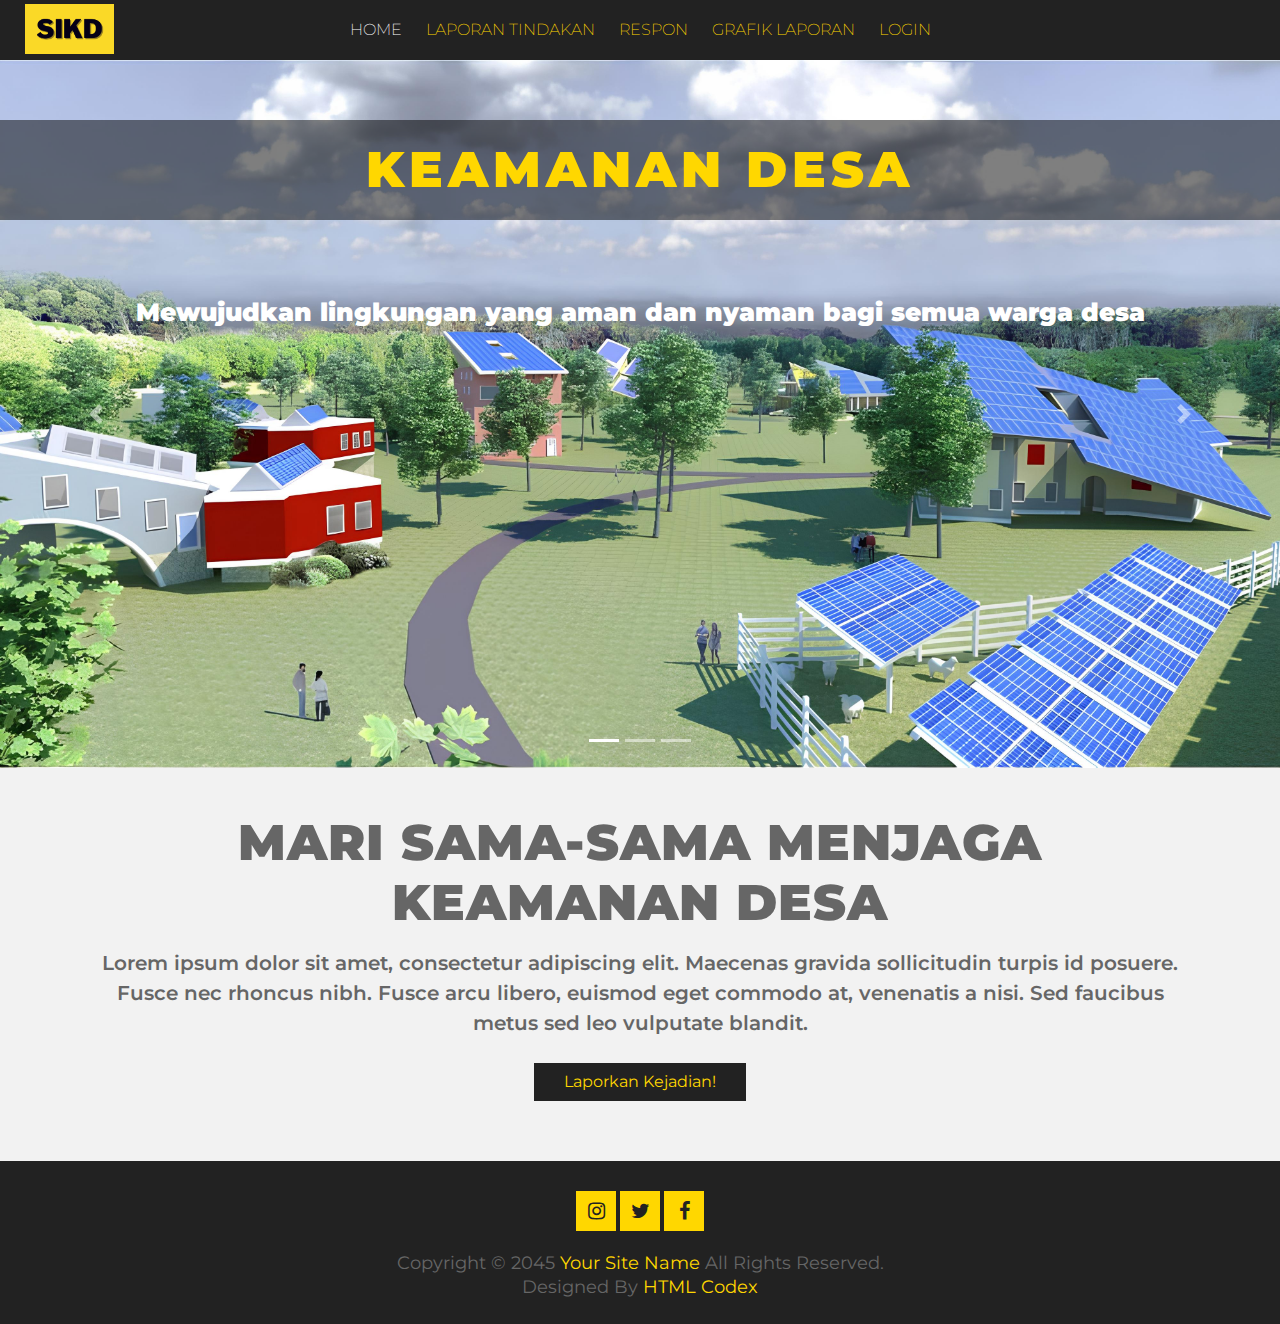
<file: royal-hotel/royal-hotel/index.html>
<!DOCTYPE html>
<html lang="en">
  <head>
    <meta charset="utf-8" />
    <title>SIKD | Pelaporan Keamanan Desa</title>
    <meta content="width=device-width, initial-scale=1.0" name="viewport" />
    <meta content="" name="keywords" />
    <meta content="" name="description" />

    <!-- Favicons -->
    <link href="img/logosikd.png" rel="img" />
    <link href="img/apple-favicon.png" rel="apple-touch-icon" />

    <!-- Google Fonts -->
    <link href="https://fonts.googleapis.com/css?family=Montserrat:100,200,300,400,500,600,700,800,900" rel="stylesheet" />

    <!-- Vendor CSS File -->
    <link href="vendor/bootstrap/css/bootstrap.min.css" rel="stylesheet" />
    <link href="vendor/font-awesome/css/font-awesome.min.css" rel="stylesheet" />
    <link href="vendor/animate/animate.min.css" rel="stylesheet" />
    <link href="vendor/slick/slick.css" rel="stylesheet" />
    <link href="vendor/slick/slick-theme.css" rel="stylesheet" />
    <link href="vendor/tempusdominus/css/tempusdominus-bootstrap-4.min.css" rel="stylesheet" />

    <!-- Main Stylesheet File -->
    <link href="css/hover-style.css" rel="stylesheet" />
    <link href="css/style.css" rel="stylesheet" />
  </head>

  <body>
    <!-- Header Section Start -->
    <header id="header">
      <a href="index.html" class="logo"><img src="img/logosikd.png" alt="logo" /></a>
      
      <div class="mobile-menu-btn"><i class="fa fa-bars"></i></div>
      <nav class="main-menu top-menu">
        <ul>
          <li class="active"><a href="index.html">Home</a></li>
          <li><a href="about.html">Laporan Tindakan</a></li>
          <li><a href="room.html">Respon</a></li>
          <li><a href="booking.html">Grafik Laporan</a></li>
          <li><a href="login.html">Login</a></li>
          
        </ul>
        
      </nav>
    </header>
    <!-- Header Section End -->

    <!-- Header Slider Start -->
    <div id="headerSlider" class="carousel slide" data-ride="carousel">
      <ol class="carousel-indicators">
        <li data-target="#headerSlider" data-slide-to="0" class="active"></li>
        <li data-target="#headerSlider" data-slide-to="1"></li>
        <li data-target="#headerSlider" data-slide-to="2"></li>
      </ol>
      <div class="carousel-inner">
        <div class="carousel-item active">
          <img src="img/slider/header-slider-22.jpg" alt="SIKD" />
          <div class="carousel-caption">
            <h1 class="animated fadeInRight">Keamanan Desa</h1>
            <p class="animated fadeInUp custom-caption">Mewujudkan lingkungan yang aman dan nyaman bagi semua warga desa</p>
          </div>
        </div>

        <div class="carousel-item">
          <img src="img/slider/header-slider-21.jpg" alt="SIKD" />
          <div class="carousel-caption">
            <h1 class="animated fadeInRight">Keamanan Desa</h1>
            <p class="animated fadeInUp custom-caption">Bersama-sama menjaga Senyuman</p>
          </div>
        </div>

        <div class="carousel-item">
          <img src="img/slider/header-slider-20.jpg" alt="SIKD" />
          <div class="carousel-caption">
            <h1 class="animated fadeInRight">Keamanan Desa</h1>
            <p class="animated fadeInUp custom-caption">Desa aman nyaman Semua Senang</p>
          </div>
        </div>
      </div>

      <a class="carousel-control-prev" href="#headerSlider" role="button" data-slide="prev">
        <span class="carousel-control-prev-icon" aria-hidden="true"></span>
        <span class="sr-only">Previous</span>
      </a>
      <a class="carousel-control-next" href="#headerSlider" role="button" data-slide="next">
        <span class="carousel-control-next-icon" aria-hidden="true"></span>
        <span class="sr-only">Next</span>
      </a>
    </div>
    <!-- Header Slider End -->

    <!-- Search Section Start -->
    
    <!-- Search Section End -->

    <!-- Welcome Section Start -->
    <div id="welcome">
      <div class="container">
        <h3>Mari Sama-sama Menjaga Keamanan Desa</h3>
        <p>
          Lorem ipsum dolor sit amet, consectetur adipiscing elit. Maecenas gravida sollicitudin turpis id posuere. Fusce nec rhoncus nibh. Fusce arcu libero, euismod eget commodo at, venenatis a nisi. Sed faucibus metus sed leo vulputate
          blandit.
        </p>
        <a href="#">Laporkan Kejadian!</a>
      </div>
    </div>
    <!-- Welcome Section End -->

    <!-- Amenities Section Start -->
    
    <!-- Amenities Section Start -->

    <!-- Room Section Start -->
    
    <!-- Room Section End -->

    <!-- Modal for Room Section Start -->
    
    <!-- Modal for Room Section End -->

    <!-- Subscribe Section Start -->
    
    <!-- Subscribe Section End -->

    <!-- Booking Section Start -->
    
    <!-- Booking Section End -->

    <!-- Call Section Start -->
    
    <!-- Call Section End -->

    <!-- Footer Section Start -->
    <div id="footer">
      <div class="container">
        <div class="row">
          <div class="col-12">
            <div class="social">
              <a href=""><li class="fa fa-instagram"></li></a>
              <a href=""><li class="fa fa-twitter"></li></a>
              <a href=""><li class="fa fa-facebook-f"></li></a>
            </div>
          </div>
          <div class="col-12">
            <p>Copyright &#169; 2045 <a href="">Your Site Name</a> All Rights Reserved.</p>

            <!--/*** This template is free as long as you keep the footer author’s credit link/attribution link/backlink. If you'd like to use the template without the footer author’s credit link/attribution link/backlink, you can purchase the Credit Removal License from "https://htmlcodex.com/credit-removal". Thank you for your support. ***/-->
            <p>Designed By <a href="https://htmlcodex.com">HTML Codex</a></p>
          </div>
        </div>
      </div>
    </div>
    <!-- Footer Section End -->

    <a href="#" class="back-to-top"><i class="fa fa-chevron-up"></i></a>

    <!-- Vendor JavaScript File -->
    <script src="vendor/jquery/jquery.min.js"></script>
    <script src="vendor/jquery/jquery-migrate.min.js"></script>
    <script src="vendor/bootstrap/js/bootstrap.bundle.min.js"></script>
    <script src="vendor/easing/easing.min.js"></script>
    <script src="vendor/stickyjs/sticky.js"></script>
    <script src="vendor/superfish/hoverIntent.js"></script>
    <script src="vendor/superfish/superfish.min.js"></script>
    <script src="vendor/wow/wow.min.js"></script>
    <script src="vendor/slick/slick.min.js"></script>
    <script src="vendor/tempusdominus/js/moment.min.js"></script>
    <script src="vendor/tempusdominus/js/moment-timezone.min.js"></script>
    <script src="vendor/tempusdominus/js/tempusdominus-bootstrap-4.min.js"></script>

    <!-- Booking Javascript File -->
    <script src="js/booking.js"></script>
    <script src="js/jqBootstrapValidation.min.js"></script>

    <!-- Main Javascript File -->
    <script src="js/main.js"></script>
  </body>
</html>
</file>
<file: royal-hotel/royal-hotel/css/hover-style.css>
/*********************** Style - 1 *******************/
.box1 img,.box1:after,.box1:before{width:100%;transition:all .3s ease 0s}
.box1 .icon,.box2,.box3,.box4,.box5 .icon li a{text-align:center}
.box10:after,.box10:before,.box1:after,.box1:before,.box2 .inner-content:after,.box3:after,.box3:before,.box4:before,.box5:after,.box5:before,.box6:after,.box7:after,.box7:before{content:""}
.box1,.box11,.box12,.box13,.box14,.box16,.box17,.box18,.box2,.box20,.box21,.box3,.box4,.box5,.box5 .icon li a,.box6,.box7,.box8{overflow:hidden}
.box1 .title,.box10 .title,.box4 .title,.box7 .title{letter-spacing:1px}
.box3 .post,.box4 .post,.box5 .post,.box7 .post{font-style:italic}
body{background-color:#f1f1f2}
.mt-30{margin-top:30px}
.mt-40{margin-top:40px}
.mb-30{margin-bottom:30px}
.box1 .icon,.box1 .title{margin:0;position:absolute}
.box1{box-shadow:0 0 3px rgba(0,0,0,.3);position:relative}
.box1:after,.box1:before{height:50%;background:rgba(0,0,0,.5);position:absolute;top:0;left:0;z-index:1;transform-origin:100% 0;transform:rotateZ(90deg)}
.box1:after{top:auto;bottom:0;transform-origin:0 100%}
.box1:hover:after,.box1:hover:before{transform:rotateZ(0)}
.box1 img{height:auto;transform:scale(1) rotate(0)}
.box1:hover img{filter:sepia(80%);transform:scale(1.3) rotate(10deg)}
.box1 .title{font-size:19px;font-weight:600;color:#fff;text-transform:uppercase;text-shadow:0 0 1px #004cbf;bottom:10px;left:10px;opacity:0;z-index:2;transform:scale(0);transition:all .5s ease .2s}
.box1:hover .title{opacity:1;transform:scale(1)}
.box1 .icon{padding:7px 5px;list-style:none;background:#004cbf;border-radius:0 0 0 10px;top:-100%;right:0;z-index:2;transition:all .3s ease .2s}
.box1:hover .icon{top:0}
.box1 .icon li{display:block;margin:10px 0}
.box1 .icon li a{display:block;width:35px;height:35px;line-height:35px;border-radius:10px;font-size:18px;color:#fff;transition:all .3s ease 0s}
.box2 .icon li a,.box3 .icon a:hover,.box4 .icon li a:hover,.box5 .icon li a,.box6 .icon li a{border-radius:50%}
.box1 .icon li a:hover{color:#fff;box-shadow:0 0 10px #000 inset,0 0 0 3px #fff}
@media only screen and (max-width:990px){.box1{margin-bottom:30px}
}

/*********************** Style - 2 *******************/
.box2{position:relative}
.box2 img{width:100%;height:auto}
.box2 .box-content{width:100%;height:100%;position:absolute;top:50%;left:50%;z-index:2;transform:translate(-50%,-50%)}
.box2 .box-content:after,.box2 .box-content:before,.box2:after,.box2:before{content:"";width:80%;height:80%;position:absolute;top:50%;left:50%;transform:translate(-50%,-50%) rotate(45deg);transition:all .5s ease 0s}
.box2:before{background:linear-gradient(45deg,rgba(0,0,0,.2) 49%,transparent 50%);left:-100%}
.box2:after{background:linear-gradient(45deg,transparent 49%,rgba(0,0,0,.2) 50%);left:160%}
.box2 .box-content:after,.box2 .box-content:before{width:65%;height:65%;background:linear-gradient(45deg,rgba(0,0,0,.3) 49%,transparent 50%);left:-100%;transition-delay:.1s}
.box1 .box-content:after{background:linear-gradient(45deg,transparent 49%,rgba(0,0,0,.3) 50%);left:160%}
.box2:hover .box-content:after,.box2:hover .box-content:before,.box2:hover:after,.box2:hover:before{left:50%}
.box2 .inner-content{width:50%;height:50%;color:#fff;padding:40px 0;position:absolute;top:50%;left:50%;z-index:2;transform:translate(-50%,-50%) scale(0);transition:all .3s ease .2s}
.box2 .inner-content:after{width:100%;height:100%;background:rgba(255,79,79,.8);position:absolute;top:50%;left:50%;z-index:-1;transform:translate(-50%,-50%) rotate(45deg)}
.box2:hover .inner-content{transform:translate(-50%,-50%) scale(1);transition:all .3s ease 0s}
.box2 .title{font-size:18px;font-weight:700;text-transform:uppercase;margin-bottom:5px}
.box2 .post{display:block;font-size:14px;text-transform:capitalize;margin-bottom:7px}
.box10 .title,.box11 .title,.box4 .title,.box5 .title,.box6 .box-content,.box7 .title{text-transform:uppercase}
.box2 .icon{padding:0;margin:0;list-style:none;transform:rotateY(360deg) scale(0);transition:all .3s ease 0s}
.box2:hover .icon{transform:rotateY(0) scale(1)}
.box2 .icon li{display:inline-block;margin:0 3px}
.box2 .icon li a{display:block;width:35px;height:35px;line-height:35px;background:#fff;font-size:16px;color:#505050;transition:all .3s ease 0s}
.box2 .icon li a:hover{box-shadow:0 0 0 5px rgba(0,0,0,.5);background:#fff;color:#ff4f4f}
@media only screen and (max-width:990px){.box2{margin-bottom:30px}
}
@media only screen and (max-width:320px){.box2 .inner-content{padding:25px 0}
.box2 .title{font-size:16px}
}

/*********************** Style - 3 *******************/
.box3{box-shadow:0 0 3px rgba(0,0,0,.3);position:relative}
.box3 .box-content,.box3:after,.box3:before{position:absolute;left:7%;right:7%;transition:all .3s}
.box3:after,.box3:before{display:block;background:rgba(0,0,0,.3);top:10%;bottom:10%;z-index:1;transform:scale(0,1)}
.box3:after{top:10.8%;bottom:10.8%;transform:scale(1,0)}
.box3:hover:after,.box3:hover:before{transform:scale(1);animation:animate 1.5s}
.box3:hover:before{border-top:3px solid #fff;border-bottom:3px solid #fff}
.box:hover:after{border-left:3px solid #fff;border-right:3px solid #fff}
.box img{width:100%;height:auto;transition:all .3s}
.box3:hover img{transform:scale(1.2);filter:blur(5px);-moz-filter:blur(5px);-webkit-filter:blur(5px)}
.box3 .box-content{padding:30px 10px;top:10%;bottom:10%;opacity:0;z-index:2}
.box3:hover .box-content{box-shadow:0 0 0 35px rgba(255,255,255,.3);opacity:1;transition:all .3s}
.box3 .title{font-size:24px;font-weight:600;color:#88c425;margin:0 0 5px}
.box3 .post{display:block;margin:0 0 5px;font-size:14px;color:rgba(255,255,255,.8)}
.box3 .description{font-size:14px;color:#fff;margin:0 0 20px}
.box3 .icon{padding:0;margin:0;list-style:none}
.box3 .icon li{display:inline-block;margin:0 10px 0 0}
.box3 .icon li a{display:block;width:30px;height:30px;line-height:30px;color:#fff;background:#88c425;transition:all .5s}
.box3 .icon a:hover{text-decoration:none;animation:animate-hover .5s;transition:all .3s}
@keyframes animate{0%,100%{opacity:1}
}
@keyframes animate-hover{0%{box-shadow:0 0 0 10px rgba(255,255,255,.3)}
50%{box-shadow:0 0 0 5px rgba(255,255,255,.3)}
100%{box-shadow:0 0 0 0 rgba(255,255,255,.3)}
}
.box10,.box11,.box12,.box14,.box4,.box5,.box6,.box7,.box9{box-shadow:0 0 3px rgba(0,0,0,.3)}
@media only screen and (max-width:990px){.box3{margin-bottom:30px}
.box3 .box-content{padding:10px}
.box3 .description{margin-bottom:10px}
}
@media only screen and (max-width:479px){.box3 .title{margin:0}
}

/*********************** Style - 4 *******************/
.box4{position:relative}
.box4:before{width:0;height:200%;background:rgba(0,0,0,.5);position:absolute;top:0;left:-250px;bottom:0;transform:skewX(-36deg);transition:all .5s ease 0s}
.box4:hover:before{width:200%}
.box4 img{width:100%;height:auto}
.box4 .box-content{width:100%;height:100%;padding-top:20%;position:absolute;top:0;left:0;transform:scale(0);transition:all .3s ease 0s}
.box4 .icon,.box5 .icon{list-style:none;padding:0}
.box4:hover .box-content{transform:scale(1)}
.box4 .title{font-size:22px;font-weight:700;color:#fff;margin:0 0 10px}
.box4 .post{display:block;font-size:15px;font-weight:600;color:#fff;margin-bottom:20px}
.box4 .icon{margin:0}
.box4 .icon li{display:inline-block}
.box4 .icon li a{display:block;width:35px;height:35px;line-height:35px;font-size:20px;background:#fff;color:#ee4266;margin-right:10px;transition:all .3s ease 0s}
.box5 .icon,.box5 .icon li{display:inline-block}
@media only screen and (max-width:990px){.box4{margin-bottom:30px}
}
@media only screen and (max-width:767px){.box4:before{left:-400px}
.box4:hover:before{width:300%}
}

/*********************** Style - 5 *******************/
.box5{background:#444;position:relative}
.box5:after,.box5:before{width:50px;height:50px;border-radius:50%;background:#10a5b8;position:absolute;top:-80px;left:15px;opacity:0;z-index:1;transition:all .35s ease}
.box5:after{top:auto;left:auto;bottom:-80px;right:15px}
.box5:hover:after,.box5:hover:before{opacity:.75;transform:scale(8);transition-delay:.15s}
.box5 img{width:100%;height:auto;transition:all .35s ease-out 0s}
.box5:hover img{opacity:.4}
.box5 .icon{margin:0;position:absolute;bottom:15px;right:15px;z-index:2;transform:scale(0);transition:all .35s ease-out}
.box5:hover .icon{transform:scale(1);transition-delay:.15s}
.box5 .icon li a{display:block;width:35px;height:35px;line-height:35px;background:#fff;font-size:18px;color:#444;margin-right:10px;position:relative;transition:all .5s ease 0s}
.box5 .icon li a:hover{background:#444;color:#fff}
.box5 .box-content{padding:20px 15px;position:absolute;top:0;left:0;z-index:1}
.box5 .title{font-size:20px;font-weight:800;color:#fff;margin:0 0 5px;opacity:0;transform:translate(-20px,-20px);transition:all .35s ease-out}
.box5:hover .title{opacity:1;transform:translate(0,0);transition-delay:.15s}
.box5 .post{display:inline-block;font-size:16px;color:#fff;opacity:0;transform:translate(-20px,-20px);transition:all .35s ease-out}
.box5:hover .post{opacity:1;transform:translate(0,0);transition-delay:.15s}
.box6 .title,.box6 img,.box6:after{transition:all .35s ease 0s}
@media only screen and (max-width:990px){.box5{margin-bottom:30px}
}

/*********************** Style - 6 *******************/
.box6{background:#000;position:relative}
.box6:after{background:rgba(0,0,0,.7);position:absolute;top:0;left:-30%;bottom:0;right:70%;transform:skew(20deg) translateX(-75%)}
.box6:hover:after{transform:skew(20deg) translateX(0)}
.box6 img{width:100%;height:auto}
.box6:hover img{opacity:.5}
.box6 .box-content{padding:20px;text-align:right;position:absolute;top:0;right:0;z-index:1}
.box6 .icon,.box7 .icon{padding:0;list-style:none}
.box10 .icon li a,.box11,.box12,.box13,.box14,.box6 .icon li a,.box7,.box7 .icon li a,.box8,.box8 .icon li a{text-align:center}
.box6 .title{font-size:20px;font-weight:900;color:#fff;margin:0 0 10px;transform:scale(0)}
.box6:hover .title{transform:scale(1)}
.box6 .icon li,.box6 .post{opacity:0;transform:translateX(40px);transition:all .35s ease 0s}
.box6 .post{display:block;font-size:14px;color:#fff;margin-bottom:5px}
.box6 .icon{display:inline-block;margin:0}
.box6:hover .icon li,.box6:hover .post{opacity:1;transform:translateX(0)}
.box6:hover .icon li:first-child{transition-delay:.1s}
.box6:hover .icon li:nth-child(2){transition-delay:.2s}
.box6 .icon li a{display:block;width:35px;height:35px;line-height:35px;background:#fff;font-size:18px;color:#605f5f;margin-bottom:5px;transition:all .35s ease}
.box6 .icon li a:hover{background:#605f5f;color:#fff}
@media only screen and (max-width:990px){.box6{margin-bottom:30px}
}

/*********************** Style - 7 *******************/
.box7{position:relative}
.box7:after,.box7:before{width:100%;height:100%;background:rgba(11,33,47,.9);position:absolute;top:0;left:0;opacity:0;transition:all .5s ease 0s}
.box7:after{background:rgba(255,255,255,.3);border:2px solid #0dab76;top:0;left:170%;opacity:1;z-index:1;transform:skewX(45deg);transition:all 1s ease 0s}
.box7:hover:before{opacity:1}
.box7:hover:after{left:-170%}
.box7 img{width:100%;height:auto}
.box7 .box-content{width:100%;position:absolute;bottom:-100%;left:0;transition:all .5s ease 0s}
.box7:hover .box-content{bottom:30%}
.box7 .title{display:block;font-size:22px;font-weight:700;color:#fff;margin:0 0 10px}
.box7 .post{display:block;font-size:15px;font-weight:600;color:#fff;margin-bottom:10px}
.box7 .icon{margin:0}
.box7 .icon li{display:inline-block}
.box7 .icon li a{display:block;width:35px;height:35px;line-height:35px;border-radius:50%;background:#0dab76;font-size:18px;color:#fff;margin-right:10px;transition:all .5s ease 0s}
.box8 .icon li,.box8 .title{display:inline-block}
.box7 .icon li a:hover{transform:rotate(360deg)}
@media only screen and (max-width:990px){.box{margin-bottom:30px}
}

/*********************** Style - 8 *******************/
.box8 .icon,.box8 .title{margin:0;position:absolute}
.box8{box-shadow:0 0 3px rgba(0,0,0,.3);position:relative}
.box8 img{width:100%;height:auto}
.box8 .box-content{width:100%;height:100%;background:rgba(0,0,0,.6);opacity:0;position:absolute;top:0;left:0;transform:perspective(400px) rotateX(-90deg);transform-origin:center top 0;transition:all .5s ease 0s}
.box8 .icon li a,.box8 .title{background:#ef4050;font-size:20px;color:#fff}
.box8:hover .box-content{opacity:1;transform:perspective(400px) rotateX(0)}
.box8 .title{padding:5px 7px;border-radius:5px;font-weight:600;bottom:20px;left:20px;transition:all .9s ease 0s}
.box8 .icon li a,.box9 .box-content,.box9 .icon li,.box9 img{transition:all .35s ease 0s}
.box8:hover .title{bottom:-40px}
.box8 .icon{list-style:none;padding:0;top:42%;left:0;right:0}
.box8 .icon li a{display:block;width:40px;height:40px;line-height:40px;border-radius:50%;margin-right:7px}
.box9 .icon,.box9 .title{width:100%;font-size:22px}
.box8 .icon li a:hover{background:#fff;color:#000}
@media only screen and (max-width:990px){.box8{margin-bottom:20px}
}

/*********************** Style - 9 *******************/
.box9{background:#000;text-align:center;position:relative}
.box9 img{width:100%;height:auto}
.box9:hover img{opacity:.5}
.box9 .box-content{padding:30px 10px 30px 0;background:rgba(0,0,0,.65);position:absolute;top:0;left:0;bottom:0;right:0;opacity:0}
.box9:hover .box-content{top:10px;left:10px;bottom:10px;right:10px;opacity:1}
.box9 .title{font-weight:700;color:#fff;line-height:17px;margin:5px 0;position:absolute;bottom:55%}
.box10 .icon li a,.box9 .icon li a{line-height:35px;border-radius:50%}
.box9 .icon{list-style:none;padding:0;margin:0;position:absolute;top:50%}
.box9 .icon li{display:inline-block;opacity:0;transform:translateY(40px)}
.box9:hover .icon li{opacity:1;transform:translateY(0)}
.box9:hover .icon li:first-child{transition-delay:.1s}
.box9:hover .icon li:nth-child(2){transition-delay:.2s}
.box9 .icon li a{display:block;width:35px;height:35px;background:#f39c12;font-size:20px;color:#000;margin-right:5px;transition:all .35s ease 0s}
.box9 .icon a:hover{background:#fff}
@media only screen and (max-width:990px){.box9{margin-bottom:20px}
}

/*********************** Style - 10 *******************/
.box10{background:#000;overflow:hidden;position:relative}
.box10:after,.box10:before{border-width:0 180px 140px;border-style:solid;border-color:transparent transparent #0d5f45;position:absolute;bottom:0;left:50%;z-index:1;transform:translate(-55%,100%);transition:all .5s 0s cubic-bezier(.6,-.28,.735,.045)}
.box10:after{border-width:150px 250px;border-color:transparent #18ab69 #18ab69 #008148;top:25%;transform:translate(-60%,100%)}
.box10:hover:before{transition:all .4s 0s cubic-bezier(.175,.885,.32,1.275);transform:translate(-55%,0);transition-delay:.2s}
.box10:hover:after{transition:all .4s 0s cubic-bezier(.175,.885,.32,1.275);transform:translate(-60%,0);transition-delay:0s}
.box10 img{width:100%;height:auto;opacity:1;transform:scale(1.1) translateY(3%);transition:all .5s ease 0s}
.box10:hover img{transform:scale(1.1) translateY(-3%);opacity:.4}
.box10 .box-content{padding:20px 0 0 20px;position:absolute;top:0;left:0;opacity:0;z-index:2;transform:translateY(20%);transition:all .5s ease 0s}
.box10:hover .box-content{opacity:1;transform:translate(0);transition-delay:.1s}
.box10 .title{font-size:23px;font-weight:800;color:#fff}
.box10 .icon{padding:0;margin:0;list-style:none}
.box10 .icon li{display:inline-block}
.box10 .icon li a{display:block;width:35px;height:35px;background:#18ab69;font-size:18px;color:#fff;margin-right:10px;transition:all .3s ease 0s}
.box11 .icon li,.box11 .icon li a,.box11 .title,.box12 .icon li,.box12 .title{display:inline-block}
.box10 .icon li a:hover{transform:rotate(360deg)}
@media only screen and (max-width:990px){.box10{margin-bottom:20px}
}
@media only screen and (max-width:767px) and (min-width:600px){.box10:before{border-width:0 250px 240px}
.box10:after{border-width:260px 460px}
}
@media only screen and (max-width:599px) and (min-width:430px){.box:before{border-width:0 220px 120px}
.box10:after{border-width:260px 460px}
}

/*********************** Style - 11 *******************/
.box11{background:#000;color:#fff;position:relative}
.box11:after,.box11:before{position:absolute;content:""}
.box11:before{width:100%;height:100%;background:#83437d;opacity:.5;top:100%;left:0;z-index:1;transition:all .35s ease-in .3s}
.box11:hover:before{top:0;transition:all .35s ease-out 0s}
.box11:after{bottom:100%;left:50%;border-width:200px 200px 0;border-style:solid;border-color:#83437d transparent transparent;opacity:.9;transform:translateX(-50%);transition:all .35s ease-out 0s}
.box11:hover .post,.box11:hover .title{transform:translate(0,-50%)}
.box11:hover:after{bottom:25%;transition:all .35s ease-in .2s}
.box11 img{width:100%;height:auto}
.box11:hover img{opacity:.5}
.box11 .icon,.box11 .post,.box11 .title{width:100%;position:absolute;left:0;opacity:0;transition:all .35s ease .5s}
.box11 .box-content{width:100%;height:100%;position:absolute;top:0;left:0;z-index:1}
.box11 .title{padding:0 30px;margin:0;font-weight:300;top:45%}
.box11 .post,.box14 .post{text-transform:capitalize}
.box11 .post{font-size:15px;top:57%}
.box11 .icon{padding:0;margin:0;list-style:none;bottom:5px}
.box11 .icon li a{width:40px;height:40px;line-height:40px;padding:0 5px;font-size:20px;color:#fff;opacity:.7;transition:all .35s ease .5s}
.box11 .icon li a:hover{opacity:1;transition:all .35s ease}
.box11:hover .icon,.box11:hover .post,.box11:hover .title{opacity:1}
@media only screen and (max-width:990px){.box11{margin-bottom:20px}
}
@media only screen and (max-width:767px){.box11:after{border-width:500px 500px 0}
}

/*********************** Style - 12 *******************/
.box12{position:relative}
.box12 .box-content,.box12:after{position:absolute;transition:all .3s ease 0s}
.box12:after{content:"";width:65%;background:rgba(28,28,28,.8);padding-bottom:65%;opacity:0;top:50%;left:50%;transform:rotate(0) translate(-50%,-50%);transform-origin:0 0 0}
.box12:hover:after{transform:rotate(-45deg) translate(-50%,-50%);opacity:1}
.box12 img{width:100%;height:auto}
.box12 .box-content{width:100%;top:35%;left:0;opacity:0;z-index:1}
.box12:hover .box-content{opacity:1}
.box12 .title{padding:10px 0;color:#fff;margin:0;border-top:2px solid #fff;border-bottom:2px solid #fff}
.box12 .icon{padding:0;margin:12px 0 0;list-style:none}
.box12 .icon li a{display:block;width:35px;height:35px;line-height:35px;border-radius:50%;border:1px solid #fff;font-size:18px;color:#fff;margin-right:10px;transition:all .3s ease 0s}
.box12 .icon li a:hover{border-radius:0}
@media only screen and (max-width:990px){.box12{margin-bottom:20px}
}

/*********************** Style - 13 *******************/
.box13{position:relative;transition:all .2s ease-out 0s}
.box13 .box-content,.box13:after{position:absolute;left:20px;right:20px}
.box13:after{content:"";display:block;background:#463f9f;top:20px;bottom:20px;opacity:0;transform:rotate3d(-1,1,0,100deg);transition:all .4s ease-in-out 0s}
.box13:hover:after{opacity:.9;transform:rotate3d(0,0,0,0deg)}
.box13 img{width:100%;height:auto}
.box13 .box-content{top:45%;opacity:0;z-index:1;-webkit-transform:translate(10%,-30%);transform:translate(10%,-30%);transition:all .2s ease-out 0s}
.box13:hover .box-content{opacity:1;transform:translate(0,-50%);transition-delay:.2s}
.box13 .title{display:block;font-size:22px;font-weight:700;color:#39b54a;margin:0 0 10px}
.box13 .post{display:block;font-size:15px;color:#f7f7b9;margin-bottom:20px}
.box13 .social{padding:0;margin:0;list-style:none}
.box13 .social li{display:inline-block}
.box13 .social li a{display:block;width:35px;height:35px;background:#f7f7b9;border-radius:50%;font-size:17px;color:#1b1462;line-height:35px;margin-right:5px;transition:all .4s ease-in-out 0s}
.box14 .icon li,.box14 .post{display:inline-block}
.box13 .social li a:hover{color:#f7f7b9;background:#39b54a}
@media only screen and (max-width:990px){.box13{margin-bottom:30px}
}

/*********************** Style - 14 *******************/
.box14{position:relative}
.box15,.box17,.box18{box-shadow:0 0 5px #7e7d7d;text-align:center}
.box14:before{content:"";width:100%;height:100%;background:rgba(0,0,0,.5);position:absolute;top:0;left:0;opacity:0;transition:all .35s ease 0s}
.box14:hover:before{opacity:1}
.box14 img{width:100%;height:auto}
.box14 .box-content{width:90%;height:90%;position:absolute;top:5%;left:5%}
.box14 .box-content:after,.box14 .box-content:before{content:"";position:absolute;top:0;left:0;bottom:0;right:0;opacity:0;transition:all .7s ease 0s}
.box14 .box-content:before{border-bottom:1px solid rgba(255,255,255,.5);border-top:1px solid rgba(255,255,255,.5);transform:scale(0,1);transform-origin:0 0 0}
.box14 .box-content:after{border-left:1px solid rgba(255,255,255,.5);border-right:1px solid rgba(255,255,255,.5);transform:scale(1,0);transform-origin:100% 0 0}
.box14:hover .box-content:after,.box14:hover .box-content:before{opacity:1;transform:scale(1);transition-delay:.15s}
.box14 .title{font-size:21px;font-weight:700;color:#fff;margin:15px 0;opacity:0;transform:translate3d(0,-50px,0);transition:transform .5s ease 0s}
.box14:hover .title{opacity:1;transform:translate3d(0,0,0)}
.box14 .post{font-size:14px;color:#fff;padding:10px;background:#d79719;opacity:0;border-radius:0 19px;transform:translate3d(0,-50px,0);transition:all .7s ease 0s}
.box14 .icon,.box15 .icon{padding:0;list-style:none}
.box14:hover .post{opacity:1;transform:translate3d(0,0,0);transition-delay:.15s}
.box14 .icon{width:100%;margin:0;position:absolute;bottom:-10px;left:0;opacity:0;z-index:1;transition:all .7s ease 0s}
.box14:hover .icon{bottom:20px;opacity:1;transition-delay:.15s}
.box14 .icon li a{display:block;width:40px;height:40px;line-height:40px;border:1px solid #fff;border-radius:0 16px;font-size:14px;color:#fff;margin-right:5px;transition:all .4s ease 0s}
.box14 .icon li a:hover{background:#d79719;border-color:#d79719}
@media only screen and (max-width:990px){.box14{margin-bottom:30px}
}

/*********************** Style - 15 *******************/
.box15{position:relative}
.box15 img{width:100%;height:auto}
.box15 .box-content{width:100%;height:100%;position:absolute;top:0;left:0;transition:all .5s ease 0s}
.box15:hover .box-content{background-color:rgba(255,242,242,.8)}
.box15 .box-content:after,.box15 .box-content:before{content:"";width:50px;height:50px;position:absolute;opacity:0;transform:scale(1.5);transition:all .6s ease .3s}
.box15 .box-content:before{border-left:1px solid #040404;border-top:1px solid #040404;top:19px;left:19px}
.box15 .box-content:after{border-bottom:1px solid #040404;border-right:1px solid #040404;bottom:19px;right:19px}
.box15:hover .box-content:after,.box15:hover .box-content:before{opacity:1;transform:scale(1)}
.box15 .title{font-size:22px;color:#000;margin:0;position:relative;top:0;opacity:0;transition:all 1s ease 10ms}
.box15:hover .title{top:39%;opacity:1;transition:all .5s cubic-bezier(1,-.53,.405,1.425) 10ms}
.box15 .title:after{content:"";width:0;height:1px;background:#040404;position:absolute;bottom:-8px;left:0;right:0;margin:0 auto;transition:all 1s ease 0s}
.box15:hover .title:after{width:80%;transition:all 1s ease .8s}
.box15 .icon{width:100%;margin:0 auto;position:absolute;bottom:0;opacity:0;transition-duration:.6s;transition-timing-function:cubic-bezier(1,-.53,.405,1.425);transition-delay:.1s}
.box15:hover .icon{bottom:39%;opacity:1}
.box15 .icon li{display:inline-block}
.box15 .icon li a{display:block;width:40px;height:40px;line-height:40px;border-radius:50%;font-size:18px;color:#000;border:1px solid #000;margin-right:5px;transition:all .3s ease-in-out 0s}
.box15 .icon li a:hover{background:#000;color:#fff}
@media only screen and (max-width:990px){.box15{margin-bottom:30px}
}

/*********************** Style - 16 *******************/
.box16{text-align:center;color:#fff;position:relative}
.box16 .box-content,.box16:after{width:100%;position:absolute;left:0}
.box16:after{content:"";height:100%;background:linear-gradient(to bottom,rgba(0,0,0,0) 0,rgba(0,0,0,.08) 69%,rgba(0,0,0,.76) 100%);top:0;transition:all .5s ease 0s}
.box16 .post,.box16 .title{transform:translateY(145px);transition:all .4s cubic-bezier(.13,.62,.81,.91) 0s}
.box16:hover:after{background:linear-gradient(to bottom,rgba(0,0,0,.01) 0,rgba(0,0,0,.09) 11%,rgba(0,0,0,.12) 13%,rgba(0,0,0,.19) 20%,rgba(0,0,0,.29) 28%,rgba(0,0,0,.29) 29%,rgba(0,0,0,.42) 38%,rgba(0,0,0,.46) 43%,rgba(0,0,0,.53) 47%,rgba(0,0,0,.75) 69%,rgba(0,0,0,.87) 84%,rgba(0,0,0,.98) 99%,rgba(0,0,0,.94) 100%)}
.box16 img{width:100%;height:auto}
.box16 .box-content{padding:20px;margin-bottom:20px;bottom:0;z-index:1}
.box16 .title{font-size:22px;font-weight:700;text-transform:uppercase;margin:0 0 10px}
.box16 .post{display:block;padding:8px 0;font-size:15px}
.box16 .social li a,.box17 .icon li a{border-radius:50%;font-size:20px;color:#fff}
.box16:hover .post,.box16:hover .title{transform:translateY(0)}
.box16 .social{list-style:none;padding:0 0 5px;margin:40px 0 25px;opacity:0;position:relative;transform:perspective(500px) rotateX(-90deg) rotateY(0) rotateZ(0);transition:all .6s cubic-bezier(0,0,.58,1) 0s}
.box16:hover .social{opacity:1;transform:perspective(500px) rotateX(0) rotateY(0) rotateZ(0)}
.box16 .social:before{content:"";width:50px;height:2px;background:#fff;margin:0 auto;position:absolute;top:-23px;left:0;right:0}
.box16 .social li{display:inline-block}
.box16 .social li a{display:block;width:40px;height:40px;line-height:40px;background:#6d3795;margin-right:10px;transition:all .3s ease 0s}
.box17 .icon li,.box17 .icon li a{display:inline-block}
.box16 .social li a:hover{background:#bea041}
.box16 .social li:last-child a{margin-right:0}
@media only screen and (max-width:990px){.box16{margin-bottom:30px}
}

/*********************** Style - 17 *******************/
.box17{position:relative}
.box17:after{content:"";width:100%;height:100%;background:rgba(2,162,221,.9);position:absolute;top:0;left:0;opacity:0;transition:all .5s ease 0s}
.box17:hover:after{opacity:1}
.box17 img{width:100%;height:auto;transition:all 1.5s ease 0s}
.box17 .box-content,.box17 .icon li a{position:absolute;transition:all .6s ease 0s}
.box17:hover img{transform:scale(1.2)}
.box17 .icon{width:100%;height:100%;list-style:none;padding:0;margin:0 auto;position:absolute;top:0;left:0;z-index:1}
.box17 .icon li a{width:45px;height:45px;line-height:45px;margin:0 auto;top:50%;border:1px solid #fff;opacity:0}
.box17:hover .icon li a{top:30%;opacity:1}
.box17 .icon li a:hover{background:#fff;color:#02a2dd}
.box17 .icon li:first-child a{left:-90%;right:0}
.box17:hover .icon li:first-child a{left:-55px}
.box17 .icon li:last-child a{right:-90%;left:0}
.box17:hover .icon li:last-child a{right:-55px}
.box17 .box-content{width:100%;padding:20px 10px;background:rgba(0,0,0,.1);bottom:-100px;left:0;z-index:1}
.box17:hover .box-content{bottom:0}
.box17 .title{font-size:18px;font-weight:700;color:#fff;margin-top:0}
.box17 .post{display:block;font-size:14px;color:#fff}
@media only screen and (max-width:990px){.box17{margin-bottom:30px}
}

/*********************** Style - 18 *******************/
.box18{background:#3c3c3c;position:relative;-webkit-transition:all .35s ease;transition:all .35s ease}
.box18:after,.box18:before{content:"";width:100%;height:100%;position:absolute;top:0;left:0;background:#3c3c3c;border-left:3px solid #fff;border-right:3px solid #fff;opacity:.9;z-index:1;-webkit-transition:all .35s ease;transition:all .35s ease}
.box18 img,.box19 img{height:auto;width:100%}
.box18:before{-webkit-transform:skew(45deg) translateX(-155%);transform:skew(45deg) translateX(-155%)}
.box18:hover:before{-webkit-transform:skew(45deg) translateX(-55%);transform:skew(45deg) translateX(-55%)}
.box18:after{-webkit-transform:skew(45deg) translateX(155%);transform:skew(45deg) translateX(155%)}
.box18:hover:after{-webkit-transform:skew(45deg) translateX(55%);transform:skew(45deg) translateX(55%)}
.box18 img{-webkit-transition:all .35s ease;transition:all .35s ease}
.box18:hover img{opacity:.5}
.box18 .box-content{position:absolute;top:50%;left:50%;-webkit-box-shadow:0 0 10px #3c3c3c;box-shadow:0 0 10px #3c3c3c;opacity:0;z-index:2;-webkit-transform:translate(-50%,-50%) scale(.5);transform:translate(-50%,-50%) scale(.5);-webkit-transition:all .35s ease;transition:all .35s ease}
.box19,.box20,.box21{box-shadow:0 0 5px #a3a3a3}
.box18:hover .box-content{-webkit-transform:translate(-50%,-50%) scale(1);transform:translate(-50%,-50%) scale(1);opacity:1}
.box18 .post,.box18 .title{font-size:18px;font-weight:600;letter-spacing:1px;text-transform:uppercase;background:#3c3c3c;border:2px solid #fff;color:#fff;padding:15px 20px;margin:0}
.box18 .post,.box19 .title,.box20 .post,.box20 .title{text-transform:capitalize}
.box18 .post{display:block;font-size:14px;font-weight:400;padding:5px 10px;margin-top:15px}
@media only screen and (max-width:990px){.box18{margin-bottom:30px}
}

/*********************** Style - 19 *******************/
.box19{text-align:center;position:relative}
.box19 .box-content{width:100%;height:100%;background:0 0;padding-top:25%;position:absolute;top:0;left:0;transition:all .3s ease 0s}
.box19 .icon,.box19 .title{transition:all .2s ease 0s}
.box19:hover .box-content{background:rgba(0,0,0,.5)}
.box19 .title{font-size:24px;color:#fff;transform:scale(0)}
.box19:hover .title{transform:scale(1)}
.box19 .icon{list-style:none;padding:0;margin:0;opacity:0}
.box19:hover .icon{opacity:1}
.box19 .icon li{display:inline-block}
.box19 .icon li:first-child a,.box19 .icon li:last-child a{display:block;width:50px;height:50px;line-height:50px;font-size:24px;color:#fff;border:1px solid #fff;position:relative}
.box19 .icon li a{top:-150px}
.box19:hover .icon li a{top:0}
.box19:hover .icon li a:hover{background:#a46789;border-color:#a46789}
.box19 .icon li:first-child a{transition:all .6s cubic-bezier(.175,.885,.32,1.275) 0s}
.box19 .icon li:last-child a{transition:all .6s cubic-bezier(.175,.885,.32,1.275) .1s}
@media only screen and (max-width:990px){.box19{margin-bottom:30px}
}
@media only screen and (max-width:360px){.box19 .box-content{padding-top:20%}
}

/*********************** Style - 20 *******************/
.box20{position:relative}
.box20:after,.box20:before{position:absolute;content:""}
.box20:before{width:80%;height:220%;background:#ff402a;top:-50%;left:-100%;z-index:1;transform:rotate(25deg);transform-origin:center top 0;transition:all .5s ease 0s}
.box20:hover:before{left:10%}
.box20:after{width:55%;height:175%;background-color:rgba(0,0,0,.8);bottom:-1000%;left:53%;transform:rotate(-33deg);transform-origin:center bottom 0;transition:all .8s ease 0s}
.box20 .box-content,.box20 .icon{width:100%;padding:0 20px;position:absolute;left:0;z-index:2;transition:all 1.1s ease 0s}
.box20:hover:after{bottom:-70%}
.box20 img{width:100%;height:auto}
.box20 .box-content{top:-100%;color:#fff}
.box20:hover .box-content{top:30px}
.box20 .title{font-size:24px;margin:0}
.box20 .icon li a,.box20 .post{display:inline-block;font-size:14px}
.box20 .post{margin-top:5px}
.box20 .icon{list-style:none;margin:0;bottom:-100%}
.box20:hover .icon{bottom:25px}
.box20 .icon li{display:inline-block}
.box20 .icon li a{width:35px;height:35px;line-height:35px;background:#444;border-radius:50%;margin:0 3px;color:#fff;text-align:center;transition:all .5s ease 0s}
.box20 .icon li a:hover{background:#fff;color:#ff402a}
@media only screen and (max-width:990px){.box20{margin-bottom:30px}
}
@media only screen and (max-width:479px){.box20 .title{font-size:20px}
}

/*********************** Style - 21 *******************/
.box21{text-align:center;position:relative}
.box21:after,.box21:before{content:"";width:2px;height:2px;border-radius:50%;background:rgba(0,0,0,.35);position:absolute;top:50%;left:50%;-webkit-transform:scale(0);-moz-transform:scale(0);-ms-transform:scale(0);-o-transform:scale(0);transform:scale(0)}
.box21:hover:after,.box21:hover:before{-webkit-transform:scale(400);-moz-transform:scale(400);-ms-transform:scale(400);-o-transform:scale(400);transform:scale(400)}
.box21:before{-o-transition:all .5s linear .3s;-moz-transition:all .5s linear .3s;-ms-transition:all .5s linear .3s;-webkit-transition:all .5s linear .3s;transition:all .5s linear .3s}
.box21:hover:before{-moz-transition-delay:0s;-webkit-transition-delay:0s;-o-transition-delay:0s;-ms-transition-delay:0s;transition-delay:0s}
.box21:after{-o-transition:all .5s linear .6s;-moz-transition:all .5s linear .6s;-ms-transition:all .5s linear .6s;-webkit-transition:all .5s linear .6s;transition:all .5s linear .6s}
.box21:hover:after{-moz-transition-delay:.2s;-webkit-transition-delay:.2s;-o-transition-delay:.2s;-ms-transition-delay:.2s;transition-delay:.2s}
.box21 img{width:100%;height:auto}
.box21 .box-content{width:100%;height:100%;position:absolute;top:0;left:0;background:0 0;color:#fff;padding-top:25px;-webkit-transform:scale(0);-moz-transform:scale(0);-ms-transform:scale(0);-o-transform:scale(0);transform:scale(0);-ms-transition:all .3s linear 0s;-o-transition:all .3s linear 0s;-webkit-transition:all .3s linear 0s;-moz-transition:all .3s linear 0s;transition:all .3s linear 0s;z-index:1}
.box21:hover .box-content{-webkit-transform:scale(1);-moz-transform:scale(1);-ms-transform:scale(1);-o-transform:scale(1);transform:scale(1);-moz-transition-delay:.4s;-webkit-transition-delay:.4s;-o-transition-delay:.4s;-ms-transition-delay:.4s;transition-delay:.4s}
.box21 .title{font-size:21px;font-weight:700;text-transform:uppercase;border-bottom:1px solid #fff;padding-bottom:20px;margin-top:20px}
.box21 .description{font-size:14px;font-style:italic;padding:0 10px;margin:15px 0}
.box21 .read-more{display:block;width:120px;background:#178993;border-radius:5px;font-size:14px;color:#fff;text-transform:capitalize;padding:10px 0;margin:0 auto}
@media only screen and (max-width:990px){.box21{margin-bottom:30px}
}
@media only screen and (max-width:479px){.box21 .box-content{padding-top:0}
}
@media only screen and (max-width:359px){.box21 .title{padding-bottom:10px}
}
</file>
<file: royal-hotel/royal-hotel/css/style.css>
/* ================================================= */
/* ------------------ General CSS ------------------ */
/* ================================================= */

* {
  box-sizing: border-box;
}

body {
  color: #666;
  font-family: 'Montserrat', sans-serif;
  font-weight: 400;
  background: #ffffff;
}

a {
  color: #222222;
  transition: 0.5s;
}

a:hover,
a:active,
a:focus {
  color: #ffd700;
  outline: none;
  text-decoration: none;
}

p {
  color: #666;
  font-size: 14px;
  line-height: 24px;
  padding: 0;
  margin: 0 0 15px 0;
}

h1,
h2,
h3,
h4,
h5,
h6 {
  margin: 0;
  padding: 0;
  color: #666;
  font-weight: 700;
}

@media (max-width: 767.98px) {
  h2 {
    font-size: 26px;
    font-weight: 600;
  }
}

@media (max-width: 575.98px) {
  h2 {
    font-size: 18px;
    font-weight: 400;
  }
}

.back-to-top {
  position: fixed;
  display: none;
  background: #222222;
  color: #ffd700;
  width: 44px;
  height: 44px;
  text-align: center;
  line-height: 1;
  font-size: 18px;
  border-radius: 0;
  right: 15px;
  bottom: 15px;
  transition: background 0.5s;
  z-index: 11;
}

.back-to-top:hover {
  color: #222222;
  background: #ffd700;
}

.back-to-top i {
  padding-top: 10px;
}

/* ================================================= */
/* ---------------- Nav Header CSS ----------------- */
/* ================================================= */

#header {
  background: #222222;
  position: relative;
  height: 60px;
}

#header .logo {
  padding-left: 25px;
  left: 0;
  display: inline-block;
  position: absolute;
  line-height: 55px;
}

#header .logo img {
  max-height: 50px;
}

.main-menu {
  padding: 0 130px;
  width: 100%;
  text-align: center;
}

.main-menu ul {
  list-style-type: none;
  padding: 0;
  margin: 0;
}

.main-menu ul li {
  display: inline-block;
}

.main-menu ul li:hover a,
.main-menu ul li.active a {
  color: #ffffff;
}

.main-menu ul li a {
  color: #ffd700;
  text-decoration: none;
  text-transform: uppercase;
  font-weight: 200;
  padding: 0 10px;
  line-height: 60px;
  display: block;
  transition: color 0.25s ease, background-color 0.25s ease;
}
.mobile-menu-btn {
  color: #ffd700;
  text-align: center;
  font-size: 30px;
  line-height: 57px;
  display: none;
  white-space: nowrap;
}

.mobile-menu-btn i {
  cursor: pointer;
}

.mobile-menu {
  display: none;
  background: #2a2a2a;
  border-top: #343434;
}

.mobile-menu .top-menu {
  display: block;
}

.mobile-menu .top-menu ul {
  padding: 0;
}

.mobile-menu .top-menu ul li {
  display: block;
  text-align: center;
}

.mobile-menu .top-menu ul li a {
  padding: 0;
  line-height: 40px;
}

.mobile-menu .top-menu ul li a:hover {
  text-decoration: none;
}

.phone {
  position: absolute;
  padding-right: 25px;
  padding-left: 10px;
  right: 0;
  color: #ffd700;
  line-height: 60px;
  cursor: pointer;
  transition: color 0.25s ease;
  font-size: 18px;
  font-weight: 600;
}

.phone:hover {
  color: #ffffff;
}

.phone i {
  padding-right: 10px;
  font-size: 20px;
}
@media (max-width: 575.98px) {
  #header .logo {
    padding-left: 5px;
  }

  #header .phone {
    display: none;
  }

  #header .mobile-menu-btn {
    padding-right: 5px;
    display: block;
    text-align: right;
    font-size: 20px;
    line-height: 55px;
  }

  .main-menu {
    padding: 0 30px;
  }
}
@media (max-width: 1199.98px) {
  .main-menu {
    display: none;
  }

  .mobile-menu-btn {
    display: block;
  }
}

/* ================================================= */
/* --------------- Header Slider CSS --------------- */
/* ================================================= */

#headerSlider {
  position: relative;
  max-width: 100%;
  max-height: calc(100vh - 60px);
  margin: 0 auto;
  text-align: center;
}

#headerSlider img {
  width: 100%;
}

#headerSlider .carousel-caption {
  position: absolute;
  top: 60px;
  left: 0;
  right: 0;
  height: 100px;
  background: rgba(0, 0, 0, 0.5);
  z-index: 1;
}

#headerSlider .carousel-caption h1 {
  color: #ffd700;
  font-size: 50px;
  font-weight: 900;
  text-transform: uppercase;
  letter-spacing: 5px;
}

.custom-caption {
  color: #fff;
  margin-top: 100px;
  font-weight: 900;
  font-size: 25px;
}

@media (max-width: 767.98px) {
  #headerSlider .carousel-caption h1 {
    font-size: 35px;
    font-weight: 700;
    letter-spacing: 3px;
  }
}

@media (max-width: 575.98px) {
  #headerSlider .carousel-caption h1 {
    font-size: 25px;
    font-weight: 500;
    letter-spacing: 1;
  }
}

#headerSlider .animated {
  -webkit-animation-duration: 1.5s;
  animation-duration: 1.5s;
}

/* ================================================= */
/* ----------------- Search Style ------------------ */
/* ================================================= */

#search {
  position: relative;
  background: #ffffff;
  padding: 30px 0 20px 0;
}

@media (max-width: 767.98px) {
  #search {
    padding: 30px 0 35px 0;
  }
}

@media (max-width: 575.98px) {
  #search {
    padding: 30px 0 35px 0;
  }

  #search .kid {
    margin-top: 15px;
  }
}

#search label {
  font-size: 14px;
  font-weight: 600;
}

#search .input-group-text {
  border-radius: 0;
}

#search input,
#search select,
#search button {
  box-shadow: none;
  border-radius: 0;
}

#search input:focus,
#search select:focus,
#search button:focus {
  border-color: #ffd700;
}

#search .btn {
  margin-top: 31px;
  color: #ffd700;
  background: #222222;
  border-color: #222222;
}

#search .btn:hover {
  color: #222222;
  background: #ffd700;
  border-color: #ffd700;
}

#search .dropdown-menu {
  width: 230px;
}

@media (max-width: 767.98px) {
  #search .btn {
    margin-top: 15px;
  }

  #search .kid {
    margin-top: 15px;
  }
}

/* ================================================= */
/* ---------------- Welcome Section ---------------- */
/* ================================================= */

#welcome {
  position: relative;
  padding: 45px 0 60px 0;
  background: #f2f2f2;
  text-align: center;
}

#welcome h3 {
  font-size: 50px;
  font-weight: 900;
  text-transform: uppercase;
  letter-spacing: 1px;
  margin-bottom: 15px;
}

#welcome p {
  font-size: 20px;
  font-weight: 600;
  line-height: 30px;
  margin-bottom: 25px;
}

@media (max-width: 767.98px) {
  #welcome h3 {
    font-size: 40px;
    font-weight: 700;
  }

  #welcome p {
    font-size: 18px;
    font-weight: 500;
    line-height: 28px;
  }
}

@media (max-width: 575.98px) {
  #welcome h3 {
    font-size: 30px;
    font-weight: 600;
    letter-spacing: 0;
  }

  #welcome p {
    font-size: 16px;
    font-weight: 400;
    line-height: 26px;
  }
}

#welcome a {
  display: inline-block;
  padding: 7px 30px;
  color: #ffd700;
  background: #222222;
}

#welcome a:hover {
  color: #222222;
  background: #ffd700;
}

/* ================================================= */
/* -------------- Section Header Style ------------- */
/* ================================================= */

.section-header {
  position: relative;
  max-width: 700px;
  margin: 0 auto;
  text-align: center;
  margin-bottom: 45px;
}

.section-header h2 {
  font-size: 45px;
  font-weight: 800;
  letter-spacing: 1px;
  margin-bottom: 15px;
}

.section-header p {
  margin: 0;
  font-size: 18px;
  font-weight: 300;
  line-height: 25px;
}

@media (max-width: 767.98px) {
  .section-header h2 {
    font-size: 35px;
    font-weight: 700;
  }
}

@media (max-width: 575.98px) {
  .section-header h2 {
    font-size: 25px;
    font-weight: 600;
    letter-spacing: 0;
  }
}

/* ================================================= */
/* ----------------- Amenities Style --------------- */
/* ================================================= */

#amenities {
  position: relative;
  padding: 45px 0 15px 0;
  text-align: center;
}

#amenities.home-amenities {
  max-height: 100%;
  background-image: url(../img/amenities-bg.jpg);
  background-attachment: fixed;
  background-repeat: no-repeat;
  background-size: cover;
  color: #ffffff;
}

#amenities.home-amenities:after {
  content: '';
  position: absolute;
  background: rgba(0, 0, 0, 0.8);
  width: 100%;
  height: 100%;
  left: 0;
  top: 0;
}

#amenities .container {
  position: relative;
  z-index: 1;
}

#amenities.home-amenities h2,
#amenities.home-amenities h3,
#amenities.home-amenities p {
  color: #ffffff;
}

#amenities h3 {
  font-size: 16px;
  font-weight: 600;
  margin-bottom: 10px;
}

#amenities .icons {
  margin-bottom: 30px;
}

#amenities .icon {
  display: inline-block;
  width: 50px;
  height: 50px;
  margin-bottom: 15px;
  cursor: pointer;
  background-repeat: no-repeat;
  background-size: contain;
  transition: 0.5s;
}

#amenities .icon.icon-1 {
  background-image: url(../img/icon/shield-hover.png);
}

#amenities .icon.icon-1:hover {
  background-image: url(../img/icon/shield.png);
}

#amenities .icon.icon-2 {
  background-image: url(../img/icon/air-conditioner-hover.png);
}

#amenities .icon.icon-2:hover {
  background-image: url(../img/icon/air-conditioner.png);
}

#amenities .icon.icon-3 {
  background-image: url(../img/icon/bathtub-hover.png);
}

#amenities .icon.icon-3:hover {
  background-image: url(../img/icon/bathtub.png);
}

#amenities .icon.icon-4 {
  background-image: url(../img/icon/shower-hover.png);
}

#amenities .icon.icon-4:hover {
  background-image: url(../img/icon/shower.png);
}

#amenities .icon.icon-5 {
  background-image: url(../img/icon/towel-hover.png);
}

#amenities .icon.icon-5:hover {
  background-image: url(../img/icon/towel.png);
}

#amenities .icon.icon-6 {
  background-image: url(../img/icon/television-hover.png);
}

#amenities .icon.icon-6:hover {
  background-image: url(../img/icon/television.png);
}

#amenities .icon.icon-7 {
  background-image: url(../img/icon/wifi-hover.png);
}

#amenities .icon.icon-7:hover {
  background-image: url(../img/icon/wifi.png);
}

#amenities .icon.icon-8 {
  background-image: url(../img/icon/call-hover.png);
}

#amenities .icon.icon-8:hover {
  background-image: url(../img/icon/call.png);
}

#amenities .icon.icon-9 {
  background-image: url(../img/icon/minibar-hover.png);
}

#amenities .icon.icon-9:hover {
  background-image: url(../img/icon/minibar.png);
}

#amenities .icon.icon-10 {
  background-image: url(../img/icon/kitchen-hover.png);
}

#amenities .icon.icon-10:hover {
  background-image: url(../img/icon/kitchen.png);
}

/* ================================================= */
/* ------------------ About Style ------------------ */
/* ================================================= */

#about {
  position: relative;
  padding: 45px 0 60px 0;
  background: #f2f2f2;
}

#about hr {
  width: 50%;
  margin: 45px auto;
}

#about .img-cols,
#about .content-cols {
  padding: 0;
}

#about .content-cols {
  background: #222222;
}

#about .img-col,
#about .content-col {
  position: relative;
  top: 50%;
  -moz-transform: translateY(-50%);
  -webkit-transform: translateY(-50%);
  transform: translateY(-50%);
}

#about .content-col {
  background: #222222;
  padding: 30px;
}

#about .img-col {
  overflow: hidden;
}

#about .img-col img {
  transition: 0.3s;
  width: 100%;
}

#about .img-col:hover img {
  -ms-transform: scale(1.1);
  -webkit-transform: scale(1.1);
  transform: scale(1.1);
}

#about .content-col h3 {
  color: #ffd700;
  font-weight: 600;
  margin-bottom: 15px;
}

@media (max-width: 767.98px) {
  #about .content-col {
    text-align: center;
  }

  #about .content-col h3 {
    font-weight: 400;
    margin-top: 15px;
  }
}

#about .content-col p {
  color: #ddd;
  font-size: 16px;
  line-height: 25px;
  font-weight: 400;
  margin-bottom: 20px;
}

#about .content-col a {
  display: inline-block;
  background: #ffd700;
  font-weight: 400;
  color: #222222;
  padding: 10px 30px;
}

#about .content-col a:hover {
  background: #ffffff;
  color: #ffd700;
}

#about .content-col a:focus {
  color: #fff;
}

/* ================================================= */
/* ------------------ Rooms Style ------------------ */
/* ================================================= */

#rooms {
  position: relative;
  padding: 45px 0 60px 0;
}

#rooms .room-img,
#rooms .room-des,
#rooms .room-rate {
  position: relative;
  top: 50%;
  -moz-transform: translateY(-50%);
  -webkit-transform: translateY(-50%);
  transform: translateY(-50%);
}

#rooms .room-des {
  width: 100%;
  text-align: center;
}

#rooms .room-img {
  overflow: hidden;
}

#rooms .room-img img {
  transition: 0.3s;
}

#rooms .room-img:hover img {
  -ms-transform: scale(1.1);
  -webkit-transform: scale(1.1);
  transform: scale(1.1);
}

.box12 .icon li a {
  margin-right: 0;
}

#rooms h3 {
  font-size: 16px;
  margin-bottom: 15px;
}

#rooms .room-size {
  margin: 0 0 25px 0;
  padding: 0;
}

#rooms .room-size li {
  display: inline-block;
  font-size: 14px;
  margin-right: 15px;
  list-style-type: none;
}

#rooms .room-size li i {
  margin-right: 6px;
}

#rooms .room-icon {
  margin: 0;
  padding: 0;
  position: relative;
  width: 100%;
}

#rooms .room-icon li {
  list-style-type: none;
  display: inline-block;
  width: 30px;
  height: 30px;
  margin-right: 15px;
  margin-bottom: 15px;
  cursor: pointer;
  background-repeat: no-repeat;
  background-size: contain;
  transition: 0.5s;
}

@media (max-width: 575.98px) {
  #rooms .room-icon li {
    width: 20px;
    height: 20px;
    margin-right: 10px;
    margin-bottom: 10px;
  }
}

#rooms .room-icon li.icon-1 {
  background-image: url(../img/icon/shield.png);
}

#rooms .room-icon li.icon-1:hover {
  background-image: url(../img/icon/shield-hover.png);
}

#rooms .room-icon li.icon-2 {
  background-image: url(../img/icon/air-conditioner.png);
}

#rooms .room-icon li.icon-2:hover {
  background-image: url(../img/icon/air-conditioner-hover.png);
}

#rooms .room-icon li.icon-3 {
  background-image: url(../img/icon/bathtub.png);
}

#rooms .room-icon li.icon-3:hover {
  background-image: url(../img/icon/bathtub-hover.png);
}

#rooms .room-icon li.icon-4 {
  background-image: url(../img/icon/shower.png);
}

#rooms .room-icon li.icon-4:hover {
  background-image: url(../img/icon/shower-hover.png);
}

#rooms .room-icon li.icon-5 {
  background-image: url(../img/icon/towel.png);
}

#rooms .room-icon li.icon-5:hover {
  background-image: url(../img/icon/towel-hover.png);
}

#rooms .room-icon li.icon-6 {
  background-image: url(../img/icon/television.png);
}

#rooms .room-icon li.icon-6:hover {
  background-image: url(../img/icon/television-hover.png);
}

#rooms .room-icon li.icon-7 {
  background-image: url(../img/icon/wifi.png);
}

#rooms .room-icon li.icon-7:hover {
  background-image: url(../img/icon/wifi-hover.png);
}

#rooms .room-icon li.icon-8 {
  background-image: url(../img/icon/call.png);
}

#rooms .room-icon li.icon-8:hover {
  background-image: url(../img/icon/call-hover.png);
}

#rooms .room-icon li.icon-9 {
  background-image: url(../img/icon/minibar.png);
}

#rooms .room-icon li.icon-9:hover {
  background-image: url(../img/icon/minibar-hover.png);
}

#rooms .room-icon li.icon-10 {
  background-image: url(../img/icon/kitchen.png);
}

#rooms .room-icon li.icon-10:hover {
  background-image: url(../img/icon/kitchen-hover.png);
}

#rooms .room-rate {
  text-align: center;
}

#rooms .room-rate h3 {
  color: #ffd700;
  font-size: 18px;
  font-weight: 600;
  padding: 15px 0;
  background: #222222;
  margin: 0;
  text-transform: uppercase;
}

#rooms .room-rate h1 {
  color: #ffd700;
  font-size: 50px;
  font-weight: 900;
  padding: 15px 0;
  background: #353535;
}

#rooms .room-rate a {
  display: block;
  padding: 7px 30px;
  color: #ffd700;
  background: #222222;
}

#rooms .room-rate a:hover {
  color: #222222;
  background: #ffd700;
}

#rooms hr {
  width: 300px;
  margin: 30px auto;
  text-align: center;
}

.modal .modal-header button {
  margin: 0 auto;
  padding: 0px 8px 5px 8px;
  font-size: 25px;
  border-radius: 20px;
  background: #ffd700;
  color: #fff;
}

.modal .modal-body img {
  height: 100%;
  width: 100%;
}

.modal .modal-body h2 {
  margin-top: 15px;
  margin-bottom: 15px;
}

.modal .modal-body p {
  margin-bottom: 15px;
}

.modal .modal-body .modal-link {
  position: relative;
  text-align: center;
}

.modal .modal-body a {
  display: inline-block;
  margin: 0 auto;
  padding: 8px 30px;
  background: #222222;
  color: #ffd700;
  cursor: pointer;
  border: none;
}

.modal .modal-body a:hover {
  color: #222222;
  background: #ffd700;
}

.modal .port-slider-nav .slick-track {
  padding: 30px 0 15px 0;
}

.modal .port-slider-nav .slick-center img {
  -ms-transform: scale(1.2);
  -webkit-transform: scale(1.2);
  transform: scale(1.2);
}

/* ================================================= */
/* ---------------- Subscribe Style ---------------- */
/* ================================================= */

#subscribe {
  position: relative;
  text-align: center;
  padding: 45px 0 60px 0;
  background: #f2f2f2;
}

#subscribe .section-header::after {
  background: #f2f2f2;
}

#subscribe .subscribe-form {
  position: relative;
  max-width: 525px;
  width: 100%;
  margin: auto;
}

#subscribe .subscribe-form input[type='email'] {
  width: 100%;
  border: 1px solid #666;
  height: 50px;
  line-height: 24px;
  padding: 12px 30px;
  background-color: transparent;
  color: #666;
  font-size: 16px;
}

#subscribe .subscribe-form input[type='email']:focus {
  box-shadow: none;
  outline: 0 none;
}

@media only screen and (max-width: 479px) {
  #subscribe .subscribe-form input[type='email'] {
    text-align: center;
  }
}

input::-webkit-input-placeholder,
input:-moz-placeholder,
input::-moz-placeholder,
input:-ms-input-placeholder,
input::-ms-input-placeholder {
  color: white;
}

#subscribe .subscribe-form button {
  font-size: 22px;
  color: #ffd700;
  height: 50px;
  position: absolute;
  right: 0;
  top: 0;
  line-height: 1px;
  padding: 6px 30px;
  margin-right: -1px;
  background: #222222;
  border: none;
  font-weight: 700;
  text-transform: uppercase;
  cursor: pointer;
  transition: all 0.3s;
}

#subscribe .subscribe-form button:hover {
  color: #222222;
  background: #ffd700;
}

#subscribe .subscribe-form button:focus {
  box-shadow: none;
  outline: 0 none;
}

@media only screen and (max-width: 479px) {
  #subscribe .subscribe-form button {
    position: static;
    margin-top: 15px;
    width: 100%;
  }
}

/* ================================================= */
/* ----------------- Booking Style ----------------- */
/* ================================================= */

#booking {
  position: relative;
  padding: 45px 0 60px 0;
}

#booking .container {
  max-width: 990px;
}

#booking label {
  font-size: 14px;
  font-weight: 600;
}

#booking .form-control {
  height: 35px;
  border: 1px solid #ddd;
  border-radius: 0;
  line-height: 24px;
  padding: 5px 20px;
  background-color: transparent;
  color: #222222;
  font-size: 16px;
  font-weight: 200;
}

#booking .form-control:focus {
  border-color: #ffd700;
  box-shadow: none;
  outline: 0 none;
}

#booking .button button {
  display: inline-block;
  font-size: 16px;
  color: #ffd700;
  line-height: 24px;
  padding: 10px 30px 8px 30px;
  border-radius: 0;
  background: #222222;
  border: none;
  font-weight: 400;
  cursor: pointer;
  transition: all 0.3s;
}

#booking .button button:hover {
  color: #222222;
  background: #ffd700;
}

#booking .help-block ul {
  margin: 0;
  padding: 0;
  list-style-type: none;
}

#booking .dropdown-menu {
  width: 230px;
}

/* ================================================= */
/* ----------------- Call Us Style ----------------- */
/* ================================================= */

#call-us {
  position: relative;
  text-align: center;
  padding: 45px 0 60px 0;
  background: #f2f2f2;
}

#call-us .section-header::after {
  background: #f2f2f2;
}

#call-us a {
  display: inline-block;
  padding: 15px 30px;
  background: #222222;
  color: #ffd700;
  font-size: 28px;
  font-weight: 800;
  letter-spacing: 2px;
}

#call-us a:hover {
  color: #222222;
  background: #ffd700;
}

@media (max-width: 575.98px) {
  #call-us a {
    padding: 10px 30px;
    font-size: 22px;
    font-weight: 600;
    letter-spacing: 1px;
  }
}

/* ================================================= */
/* ------------------ Contact Style ---------------- */
/* ================================================= */

#contact {
  position: relative;
  padding: 45px 0;
}

#contact .container {
  max-width: 900px;
}

#contact .contact-info {
  margin-bottom: 30px;
}

#contact .contact-info .info-item {
  position: relative;
  margin-bottom: 15px;
  text-align: center;
}

#contact .contact-info .info-item p {
  font-size: 18px;
  font-weight: 600;
}

#contact .contact-info .info-item i {
  color: #ffd700;
  font-size: 22px;
  margin-right: 8px;
}

#contact .contact-info .info-item h3 {
  font-size: 18px;
  font-weight: 600;
  margin-bottom: 5px;
}

#contact .contact-info .info-item p {
  margin: 0;
}

#contact .contact-form {
  position: relative;
}

#contact label {
  font-size: 14px;
  font-weight: 600;
}

#contact .contact-form input[type='text'],
#contact .contact-form input[type='email'] {
  height: 35px;
  font-size: 16px;
  font-weight: 200;
  box-shadow: none;
  border: 1px solid #ddd;
  border-radius: 0;
}

#contact .contact-form textarea {
  font-size: 16px;
  font-weight: 200;
  box-shadow: none;
  border: 1px solid #ddd;
  border-radius: 0;
}

@media screen and (-webkit-min-device-pixel-ratio: 0) {
  textarea:focus,
  input:focus {
    font-size: 16px;
    background: #fff;
  }
}

#contact .contact-form input[type='text']:focus,
#contact .contact-form input[type='email']:focus,
#contact .contact-form textarea:focus {
  border-color: #ffd700;
}

#contact .contact-form button {
  display: inline-block;
  padding: 8px 30px;
  background: #222222;
  color: #ffd700;
  font-size: 18px;
  font-weight: 400;
  border: none;
  border-radius: 0;
  cursor: pointer;
  margin-bottom: 15px;
}

#contact .contact-form button:hover {
  color: #222222;
  background: #ffd700;
}

#contact .help-block ul {
  margin: 0;
  padding: 0;
  list-style-type: none;
}

/* ================================================= */
/* ------------------ Login Style ------------------ */
/* ================================================= */

#login {
  position: relative;
  padding: 45px 0;
}

#login .container {
  max-width: 900px;
}

@media (max-width: 767.98px) {
  #login .container .col-md-6:first-child {
    margin-bottom: 30px;
  }
}

#login .login-form {
  position: relative;
}

#login .login-form .control-group {
  margin-bottom: 15px;
  width: 100%;
}

#login .login-form label {
  font-size: 14px;
  font-weight: 600;
  width: auto;
  float: left;
  clear: both;
}

#login .login-form input[type='text'],
#login .login-form input[type='email'],
#login .login-form input[type='password'] {
  height: 35px;
  font-size: 16px;
  font-weight: 200;
  box-shadow: none;
  border: 1px solid #ddd;
  border-radius: 0;
  width: 100%; /* Lebar input mengikuti lebar container */
}

@media screen and (-webkit-min-device-pixel-ratio: 0) {
  input:focus {
    font-size: 16px;
    background: #fff;
  }
}

#login .login-form input[type='text']:focus,
#login .login-form input[type='email']:focus,
#login .login-form input[type='password']:focus {
  border-color: #ffd700;
}

#login .login-form button {
  display: inline-block;
  padding: 8px 30px;
  background: #222222;
  color: #ffd700;
  font-size: 18px;
  font-weight: 400;
  border: none;
  border-radius: 0;
  cursor: pointer;
  margin-bottom: 15px;
}

#login .login-form button:hover {
  color: #222222;
  background: #ffd700;
}

/* ================================================= */
/* ------------------ Footer Style ----------------- */
/* ================================================= */

#footer {
  position: relative;
  padding: 30px 0 25px 0;
  text-align: center;
  background: #222222;
}

#footer .social {
  position: relative;
  margin-bottom: 20px;
}

#footer a {
  color: #ffd700;
}

#footer a:hover {
  color: #ffffff;
}

#footer .social a {
  display: inline-block;
  width: 40px;
  height: 40px;
  padding: 5px 10px;
  background: #ffd700;
  color: #222222;
  font-size: 20px;
}

#footer .social a:hover {
  background: #ffffff;
  color: #ffd700;
}

#footer p {
  margin: 0;
  font-size: 18px;
}
</file>
